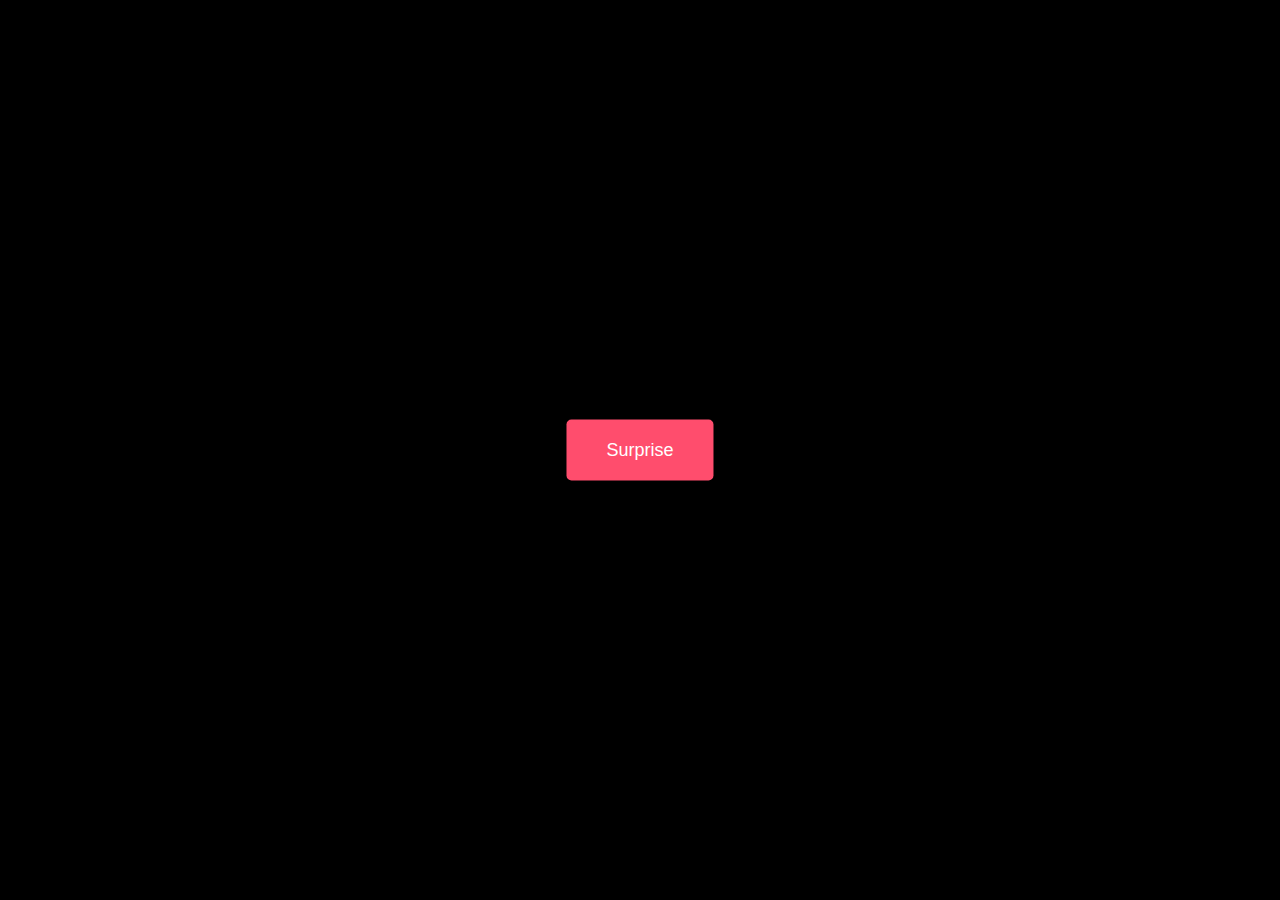
<file: index.html>
<!DOCTYPE html>
<html lang="en">
<head>
    <meta charset="UTF-8">
    <meta name="viewport" content="width=device-width, initial-scale=1.0">
    <title>❤️ Happy Birthday Mummy ❤️</title>
    <link rel="stylesheet" href="styles.css">
</head>
<body>

    <div id="typing-message"></div>

    <div id="surprise-message">
        <h1>Happy Birthday, My Bujji Mummy! ❤️</h1>
        <p>Surprise! This is a gift from your loving Kannaya. 💖</p>
    </div>

    <div class="container">
        <button id="playButton">Surprise</button>
    </div>

    <div class="bottom-container">
        <button id="clickHereButton">Click Here</button>
    </div>

    <div id="final-message">
        <h1>To My Dearest Mummy ❤️</h1>
        <p class="animated-text line1">You are the reason for my happiness, my strength, and my love. 💖</p>
        <p class="animated-text line2">Every moment with you is a blessing, and I want to cherish this forever. 🌸</p>
        <button id="backButton">Click Here</button>
    </div>

    <div id="poem-container">
        <h1 class="poem-heading">For My Loving Mummy ❤️</h1>
        <p class="poem-line">You are the sunshine that lights my day, ☀️</p>
        <p class="poem-line">A guiding star that shows my way. 🌟</p>
        <p class="poem-line">Your love is endless, pure, and true, 💖</p>
        <p class="poem-line">Mummy, my heart belongs to you. ❤️</p>
        <div class="third-bottom-container">
            <button id="clickHereButton3">Click Here</button>
        </div>
    </div>

    <div id="closing-message" class="hidden">
        <p id="thankYouText">Thank You for being the best Mummy! 💖<br>Sending all my love to you. Happy Birthday! 🎉</p>
        <p id="finalWishText" class="hidden">Happy Birthday, Mummy! 🎂<br>You're the light of my life. I love you endlessly! ❤️</p>
        <button id="replayButton" class="hidden">Replay 🔄</button>
    </div>

    <audio id="audioPlayer" src="https://github.com/SureshVasantham/kannayalovesmummy.life/raw/refs/heads/main/Bujji%20Thalli.mp3"></audio>

    <script src="script.js"></script>
</body>
</html>
</file>
<file: styles.css>
/* ✅ General Styling */
body, html {
    height: 100%;
    margin: 0;
    background-color: #000;
    overflow: hidden;
    display: flex;
    justify-content: center;
    align-items: center;
    flex-direction: column;
}

@import url('https://fonts.googleapis.com/css2?family=Great+Vibes&family=Playfair+Display:wght@600&display=swap');

/* ✅ Typing Message */
#typing-message {
    font-size: 50px;
    font-family: 'Tangerine', cursive;
    color: #ff4d6d;
    text-align: center;
    margin-bottom: 20px;
    transition: opacity 2s ease-out;
}

/* ✅ Surprise Message */
#surprise-message {
    text-align: center;
    font-size: 24px;
    font-weight: bold;
    color: #ff4d6d;
    margin-top: -300px;
    display: none;
    opacity: 0;
    transition: opacity 3s ease-out;
}

#surprise-message h1 {
    font-size: 40px;
    color: #ff1e50;
}

/* ✅ Fade-in Play Button */
#playButton {
    opacity: 0;
    transition: opacity 4s ease-in-out;
}

/* ✅ Centering Play Music Button */
.container {
    position: absolute;
    top: 50%;
    left: 50%;
    transform: translate(-50%, -50%);
}

/* ✅ Button Styling */
#playButton, #clickHereButton, #backButton, #clickHereButton3 {
    padding: 20px 40px;
    font-size: 18px;
    background-color: #ff4d6d;
    color: white;
    border: none;
    border-radius: 5px;
    cursor: pointer;
    transition: opacity 2s ease-out, background-color 0.3s ease;
}

/* ✅ Button Hover Effect */
#playButton:hover, #clickHereButton:hover, #backButton:hover, #clickHereButton3:hover {
    background-color: #ff1e50;
}

/* ✅ Bottom Button Positioning */
.bottom-container {
    position: absolute;
    bottom: 50px;
    left: 50%;
    transform: translateX(-50%);
}

/* ✅ Floating Hearts */
.heart {
    position: fixed;
    bottom: -20px;
    color: red;
    font-size: 24px;
    animation: floatUp 5s linear forwards;
}

/* ✅ Floating Animation */
@keyframes floatUp {
    0% { transform: translateY(0) scale(1); opacity: 1; }
    100% { transform: translateY(-100vh) scale(0.5); opacity: 0; }
}

/* ✅ Ensure Final Message is Hidden Initially */
#final-message {
    text-align: center;
    color: white;
    display: none;
    opacity: 0;
}

/* ✅ Updated Heading Animation */
#final-message h1 {
    font-size: 52px;
    color: #ff1e50;
    font-family: 'Playfair Display', serif;
    text-shadow: 6px 6px 25px rgba(255, 0, 0, 0.8);
    opacity: 0;
    transform: translateY(-50px);
}

/* ✅ Slide-Down Animation */
.show-heading h1 {
    animation: slideDown 1.8s ease-out forwards 1s;
}

@keyframes slideDown {
    0% { transform: translateY(-50px); opacity: 0; }
    100% { transform: translateY(0); opacity: 1; }
}

/* ✅ Romantic Text Styling */
.animated-text {
    font-size: 36px;
    font-family: 'Great Vibes', cursive;
    text-align: center;
    color: #ffdde1;
    text-shadow: 2px 2px 15px rgba(255, 105, 180, 0.8);
    opacity: 0;
    animation: fadeInText 3s ease-in-out forwards;
}

/* ✅ Animation Delays */
.line1 { animation-delay: 1.5s; }
.line2 { animation-delay: 3s; margin-top: 15px; }

/* ✅ Smooth Fade-in Effect */
@keyframes fadeInText {
    0% { opacity: 0; transform: translateY(20px); }
    100% { opacity: 1; transform: translateY(0); }
}

/* ✅ Back Button Fade-in Delay */
#backButton {
    opacity: 0;
    visibility: hidden;
    transition: opacity 2s ease-in-out;
}

/* ✅ Poem Section */
#poem-container {
    display: none;
    text-align: center;
    color: white;
    font-family: 'Great Vibes', cursive;
    font-size: 32px;
    position: fixed;
    top: 10%;
    left: 50%;
    transform: translate(-50%, 0);
    width: 80%;
    max-width: 800px;
    line-height: 1.5;
    opacity: 0;
}

/* ✅ Poem Heading - Slide Up + Fade In */
@keyframes slideUpFadeIn {
    0% { opacity: 0; transform: translateY(30px); }
    100% { opacity: 1; transform: translateY(0); }
}

.poem-heading {
    font-size: 48px;
    opacity: 0;
    animation: slideUpFadeIn 1.5s ease-in forwards;
}

/* ✅ Poem Lines - Appear One by One */
.poem-line {
    font-size: 30px;
    opacity: 0;
    transform: translateY(30px);
}

/* ✅ Fade-Out Animation */
@keyframes fadeOutPoem {
    0% { opacity: 1; }
    100% { opacity: 0; }
}

.fade-out-poem {
    animation: fadeOutPoem 1.5s ease-out forwards;
}

/* ✅ Closing Message */
#closing-message {
    text-align: center;
    color: white;
    font-size: 32px;
    font-family: 'Great Vibes', cursive;
    opacity: 0;
    transition: opacity 2s ease-in-out;
}

/* ✅ Closing Text Animation */
#thankYouText, #finalWishText {
    opacity: 0;
    transform: translateY(20px);
    transition: opacity 2s ease-in-out, transform 2s ease-in-out;
}

.hidden {
    display: none;
}

#replayButton {
    padding: 15px 30px;
    font-size: 20px;
    background-color: #ff4d6d;
    color: white;
    border: none;
    border-radius: 8px;
    cursor: pointer;
    opacity: 0;
    visibility: hidden;
    transition: opacity 2s ease-in-out, background-color 0.3s ease;
    position: relative;
    z-index: 10;
    margin-top: 20px; /* Adds spacing from the text */
    display: block;
    margin-left: auto;
    margin-right: auto;
}

/* ✅ Hover effect for better UI */
#replayButton:hover {
    background-color: #ff1e50;
}
</file>
